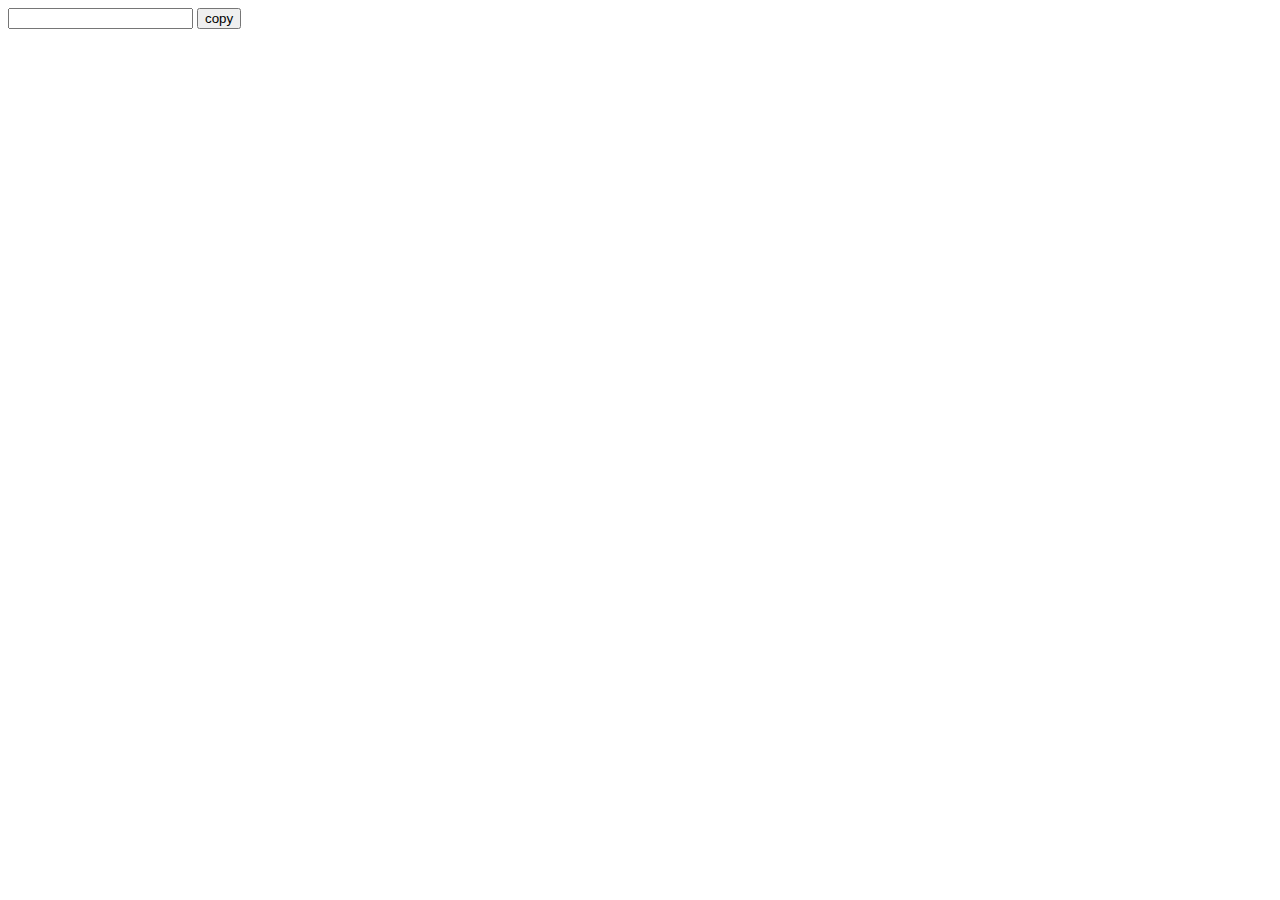
<file: public/ass.html>
<!DOCTYPE html>
<html lang="en">
<head>
    <meta charset="UTF-8">
    <meta name="viewport" content="width=device-width, initial-scale=1.0">
    <title>Document</title>
</head>
<body>
    <input id="input" type="text">
    <button onclick="copy()">copy</button>
</body>
</html>

<script>
function copy() {
   input.select() 
   document.execCommand("copy")
}
</script>
</file>
